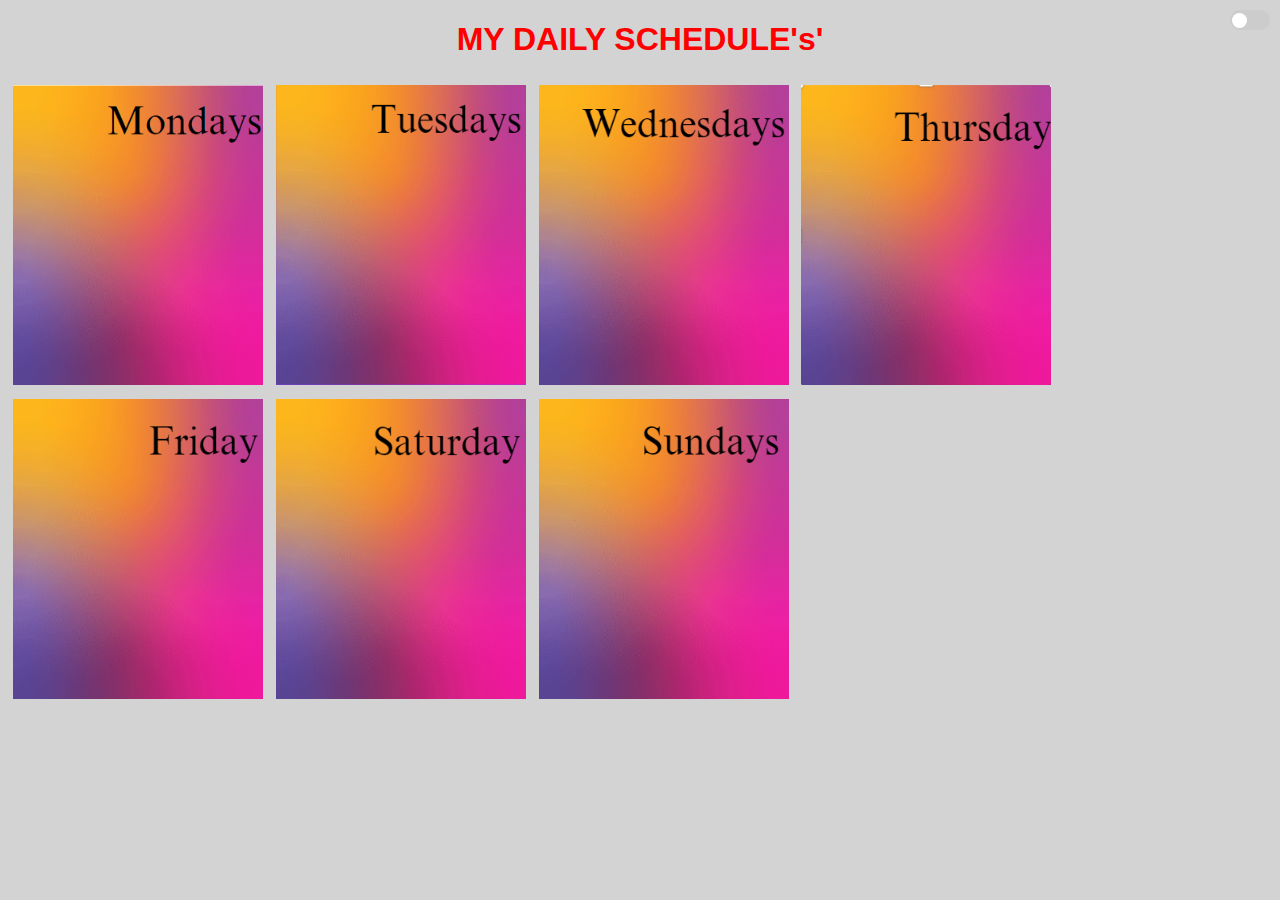
<file: index.html>
<!DOCTYPE html>
<html lang="en">
<head>
    <meta charset="UTF-8">
    <meta http-equiv="X-UA-Compatible" content="IE=edge">
    <meta name="viewport" content="width=device-width, initial-scale=1.0">
    <link rel="stylesheet" type=text/css href="style.css">
    <title>timetable</title>
</head>

<body>
    <div id="theme-switcher">
        <label class="switch">
            <input type="checkbox" id="mode-toggle">
            <span class="slider round"></span>
        </label>
    </div>
    <div class="content">
    <h1 style="text-align: center;color:red;font-family: Arial, Helvetica, sans-serif;">MY DAILY SCHEDULE's'</h1>
    <div class="row">
        <div class="column">
            <img src="monday.png" height="300" width="250" alt="monday">
        </div>
        <div class="column">
            <img src="tuesday.png" height="300" width="250" alt="tuesday">
        </div>
        <div class="column">
            <img src="wednesday.png" height="300" width="250" alt="wednesday">
        </div>
        <div class="column">
            <img src="thursday.png" height="300" width="250" alt="thursday">
        </div>
    </div>
    <div class="row">
        <div class="column">
            <img src="friday.png" height="300" width="250" alt="friday">
        </div>
        <div class="column">
            <img src="Saturday.png" height="300" width="250" alt="saturday">
        </div>
        <div class="column">
            <img src="sunday.png" height="300" width="250" alt="sunday">
        </div>
    </div>
</div>
<script src="script.js"></script>
</body>
</html>
</file>
<file: style.css>
.column {
    float: left;
    width: 20%;
    padding: 5px;
  }

  .row::after {
    content: "";
    clear: both;
    display: table;
  }

  body {
    background-color: lightgray;
    color: black;
    transition: background-color 0.3s ease;
}

.dark-mode {
    background-color: #333;
    color: white;
}

#theme-switcher {
    position: fixed;
    top: 10px;
    right: 10px;
}

.switch {
    position: relative;
    display: inline-block;
    width: 40px;
    height: 20px;
}

.switch input {
    opacity: 0;
    width: 0;
    height: 0;
}

.slider {
    position: absolute;
    cursor: pointer;
    top: 0;
    left: 0;
    right: 0;
    bottom: 0;
    background-color: #ccc;
    transition: 0.4s;
    border-radius: 20px;
}

.slider:before {
    position: absolute;
    content: "";
    height: 15px;
    width: 15px;
    left: 2px;
    bottom: 2px;
    background-color: white;
    transition: 0.4s;
    border-radius: 50%;
}

input:checked + .slider {
    background-color: #2196F3;
}

input:checked + .slider:before {
    transform: translateX(20px);
}

.slider.round {
    border-radius: 20px;
}
</file>
